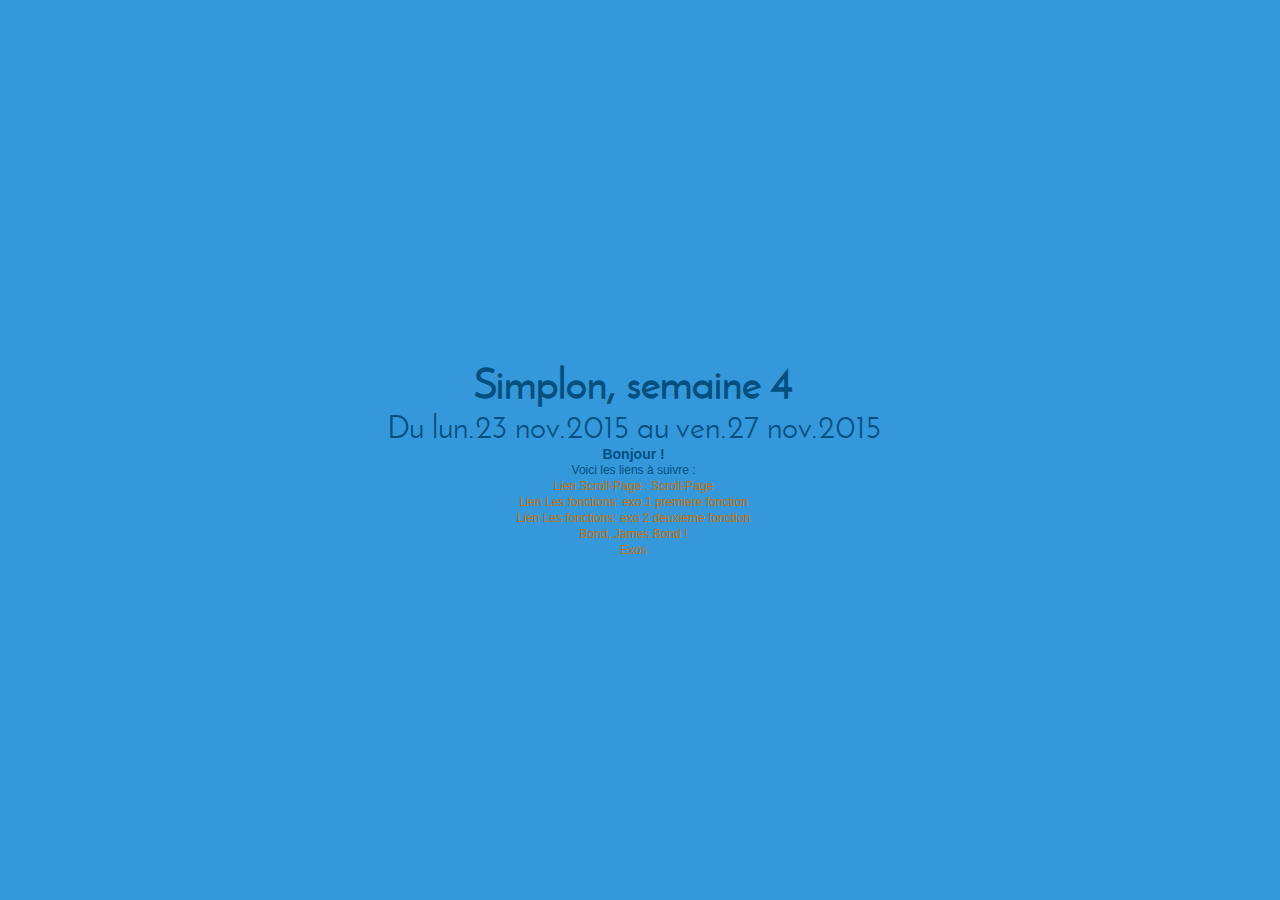
<file: index.html>
<!DOCTYPE html>
<html>
  <head>
    <meta charset="utf-8">
    <title>Exercices semaine 4 = lun.23 nov.2015 </title>
    <link rel="stylesheet" href="css/master.css" media="screen" title="no title" charset="utf-8">
  </head>

  <body>

    <div class="centre">
      <h1>Simplon, semaine 4</h1>
      <h2>Du lun.23 nov.2015 au ven.27 nov.2015</h2>
      <h3>Bonjour&nbsp;!</h3>
      <p>Voici les liens à suivre :</p>
        <ol>
          <li><a href="scroll-page.html">Lien Scroll-Page&nbsp;: Scroll-Page</a></li>
          <li><a href="premiere-fonction.html">Lien Les fonctions: exo 1 premiere fonction</a></li>
          <li><a href="sec-fonction.html">Lien Les fonctions: exo 2 deuxieme fonction</a></li>
          <li><a href="agents.html">Bond, James Bond !</a></li>
        </ol>
        <ol>
          <li><a href="#">Exos</a></li>
        </ol>
    </div>

  </body>

</html>
</file>
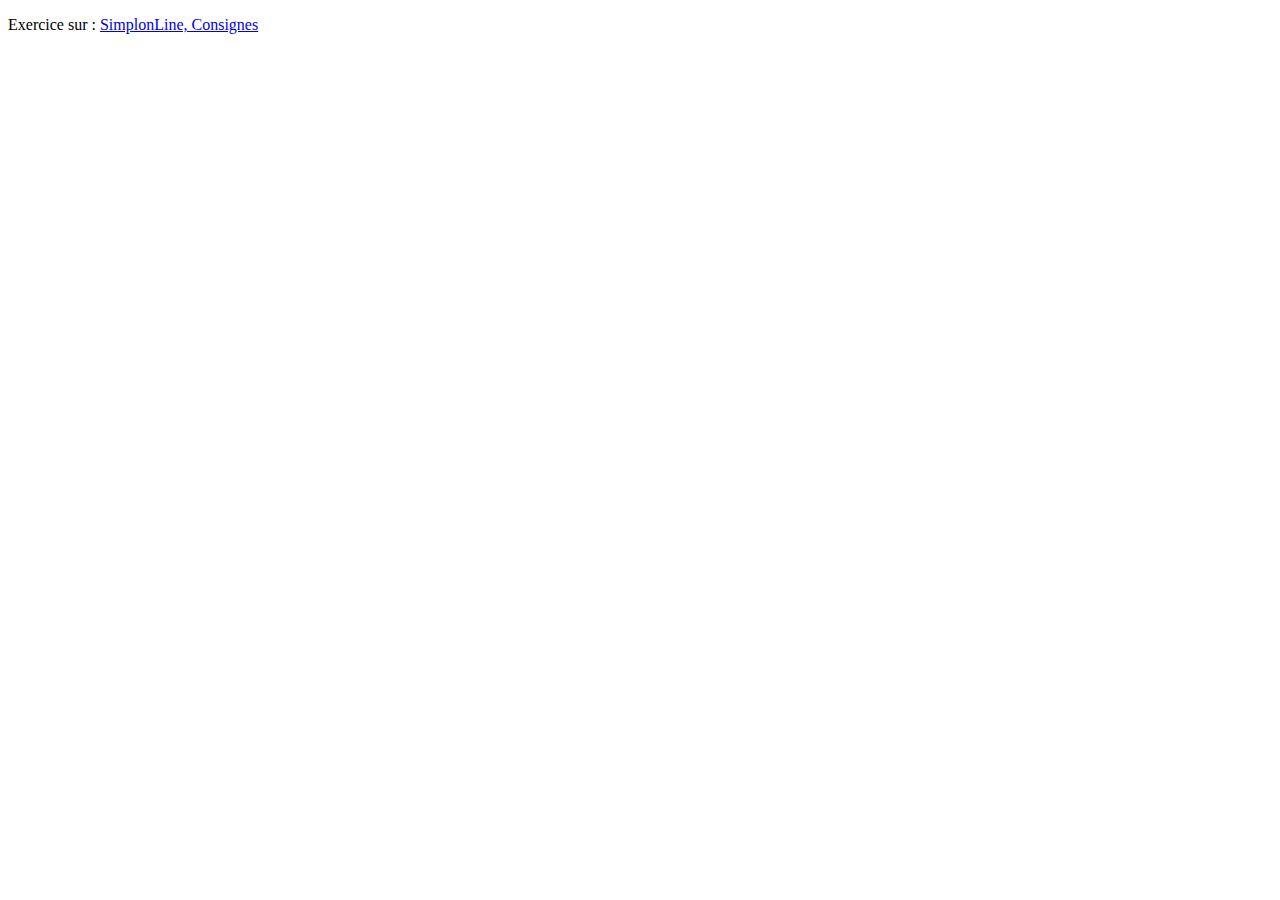
<file: agents.html>
<!DOCTYPE html>
<html>
  <head>
    <meta charset="utf-8">
    <title>Bond, James BOND</title>
  </head>
  <body>
    <p>
      Exercice sur :
      <a href="http://simplonline.co/voir-les-consignes/41-consignes-narbonne/202-javascript-agents-00">SimplonLine, Consignes</a>
    </p>

<script src="js/agent-correction.js" type="text/javascript"></script>
  </body>
</html>
</file>
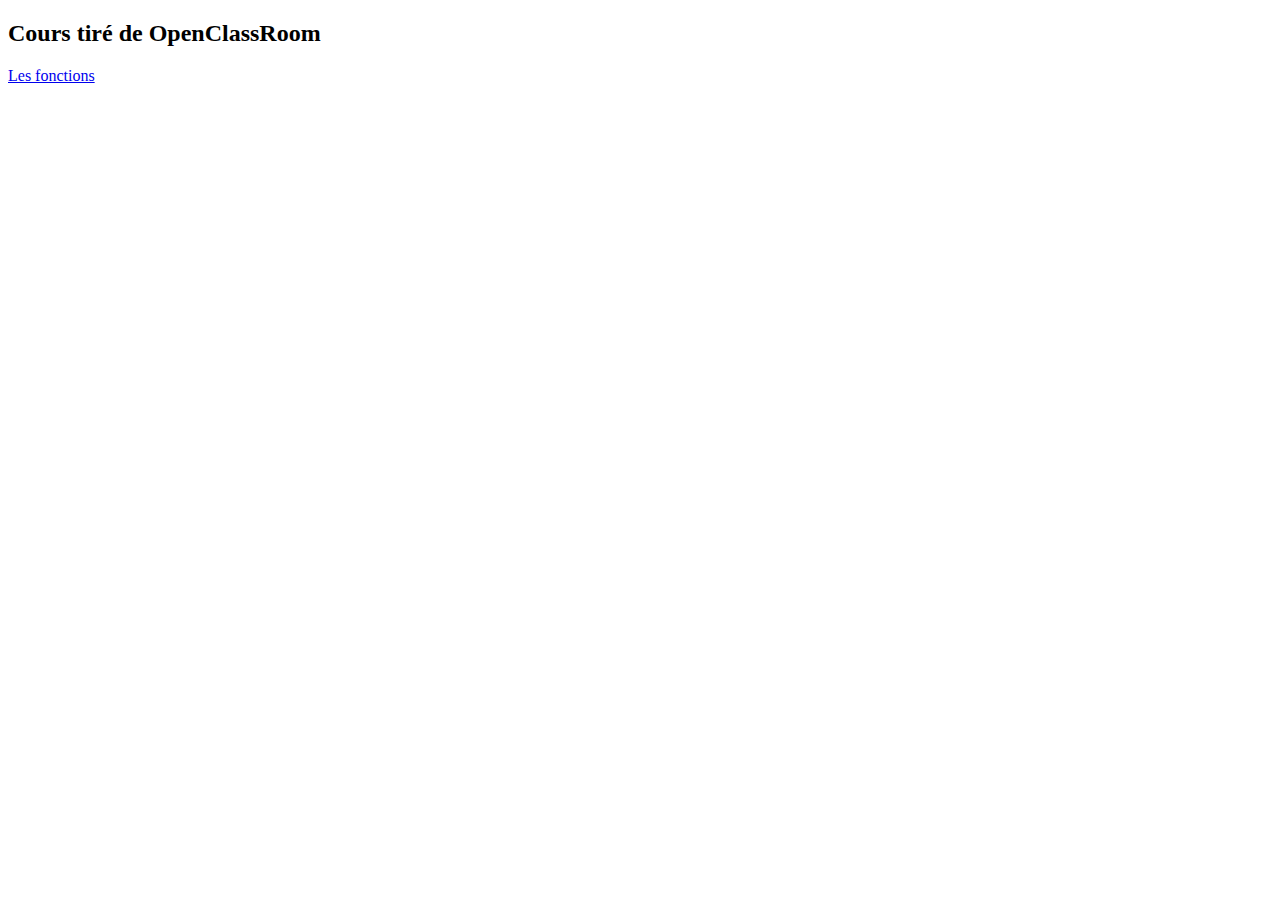
<file: premiere-fonction.html>
<!DOCTYPE html>
<html>
  <head>
    <meta charset="utf-8">
    <title>Fonctions Javascript</title>
  </head>
  <body>
    <h2>Cours tiré de OpenClassRoom</h2>
    <p>
      <a href="https://openclassrooms.com/courses/dynamisez-vos-sites-web-avec-javascript/les-fonctions-2">Les fonctions</a>
    </p>

    <script src="js/premiere-fonction.js" type="text/javascript" ></script>
  </body>
</html>
</file>
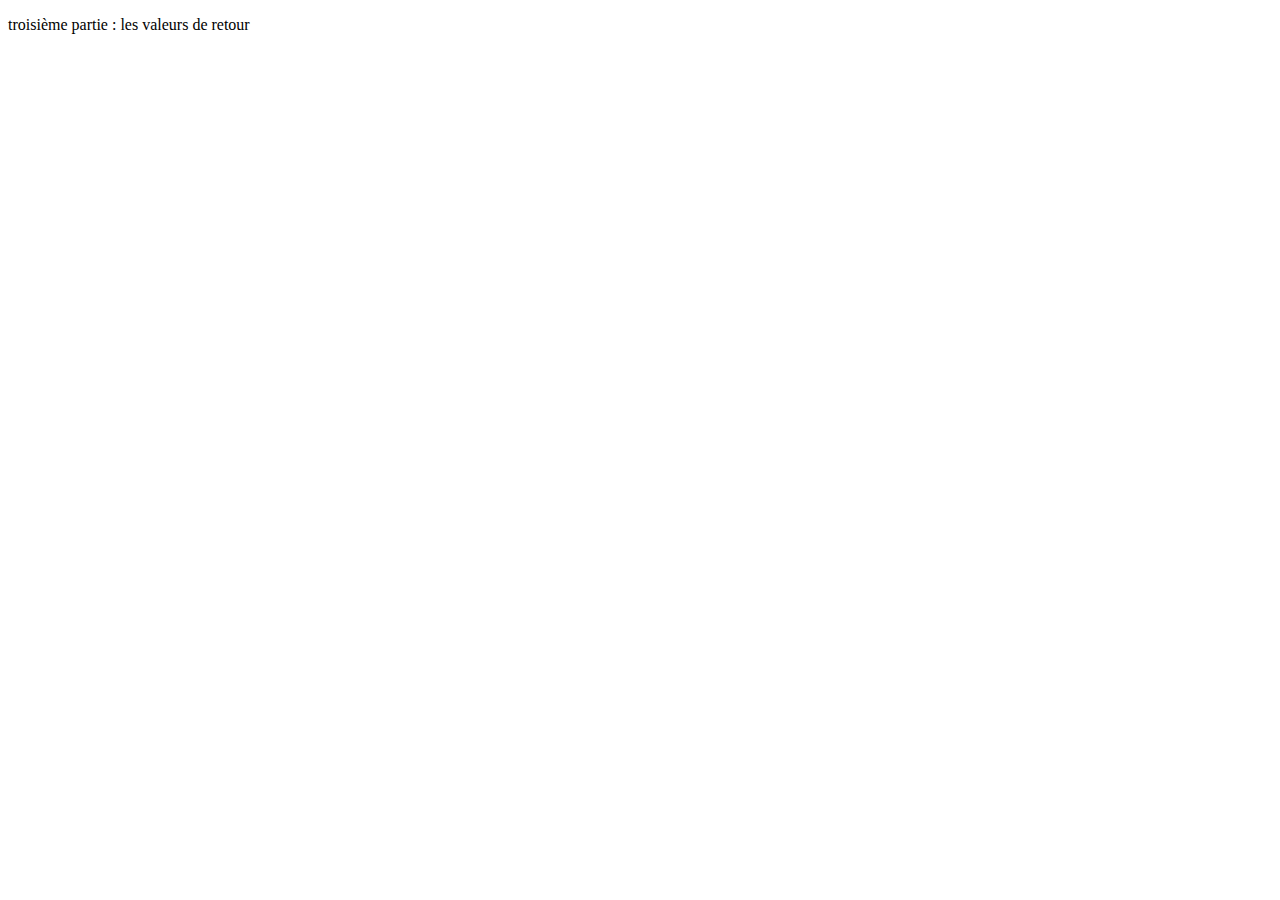
<file: valeur-fonction.html>
<!DOCTYPE html>
<html>
  <head>
    <meta charset="utf-8">
    <title>les valeurs de retour</title>
  </head>
  <body>
    <p>
      troisième partie : les valeurs de retour
    </p>

<script src="js/valeur-retour.js" type="text/javascript"></script>
  </body>
</html>
</file>
<file: css/master.css>
/* POLICE - FONT */
@font-face {
    font-family: 'josefin_sansregular';
    src: url('../font/josefinsans-regular-webfont.eot');
    src: url('../font/josefinsans-regular-webfont.eot?#iefix') format('embedded-opentype'),
         url('../font/josefinsans-regular-webfont.woff2') format('woff2'),
         url('../font/josefinsans-regular-webfont.woff') format('woff'),
         url('../font/josefinsans-regular-webfont.ttf') format('truetype'),
         url('../font/josefinsans-regular-webfont.svg#josefin_sansregular') format('svg');
    font-weight: normal;
    font-style: normal;

}

/********************* R353T ***************************/
body,div,dl,dt,dd,ul,ol,li,h1,h2,h3,h4,h5,h6,pre,form,fieldset,input,textarea,p,blockquote,th,td{ margin: 0;padding: 0;}
table{ border-collapse: collapse; border-spacing: 0;}
fieldset,img{ border: 0;}
address,caption,cite,code,dfn,var{ font-style: normal; font-weight: normal;}
ol,ul{ list-style: none;}
q::before,q::after{ content: '';}
abbr,acronym{ border: 0;}
body{ background-color: #3498db; font-family: Arial,Verdana,sans-serif; font-size: 12px; line-height: 16px;}
a{ color: #0072BC; cursor: pointer; text-decoration: none;}
.cb{ clear: both;}

.centre {
  position: absolute;
  top: 40%;
  width: 99%;
  text-align: center;
}
/* CSS ORIGINAL

p {
  color: #FFEDD6;
  border: 2px solid #C97000;
}
a {
  text-decoration: none;
  font-weight: bold;
  color: #FFA430;
}
 FIN CSS ORIGINAL */

 h1{
   font-family: 'josefin_sansregular';
   font-size: 42px;
   font-weight: bold;
   line-height: 48px;
   color: #034F80;
 }

/* H2 */
h2{
  font-family: 'josefin_sansregular';
  font-size: 32px;
  font-weight: normal;
  line-height: 38px;
  color: #034F80;
}

h3, p{
  color: #034F80;
}
a{
  color: #C97000;
}
a:hover{
  color: #FF8E00;
}

html, body, #left{
  height: 100%;
}



/* LEFT */

#left{
  width: 33%;
  position: fixed;
}
#left.bkg{
  background-color: #FFC930;
}
ul#nav{
  font-family: 'josefin_sansregular';
  text-align: right;
  margin: 80px 30px 0 0;
}
ul#nav li a{
  font-size: 36px;
  line-height: 42px;
  color: #FFF;
  text-align: right;
  text-transform: uppercase;
}
ul#nav li a:hover{
  color: #0784D5;
}
ul#nav li a.active{
  color: #0784D5;
}

/* RIGHT */

#right{
  width: 67%;
  float: right;
}

.page{
  width: 600px;
  margin-bottom: 50px;
  padding: 40px 10px 30px 30px;
}
.page h2{
  text-align: right;
  line-height: 55px;
}
.sub-title{
  text-align: right;
  font-size: 18px;
  color: #FFDB74;
  display: block;
  border-bottom: 8px solid #FFC930;
  padding-bottom: 12px;
}

#home{
  overflow: hidden;
}
#home img{
  float: left;
}
.about-text{
  float: left;
  width: 458px;
  padding-top: 40px;
}
.about-text h3{
  text-transform: uppercase;
  font-family: 'josefin_sansregular';
  font-size: 24px;
  font-weight: normal;
  line-height: 35px;
  color: #034F80
}
.about-text p{
  font-size: 12px;
  line-height: 20px;
  color: #D2E8F7;
  text-align: justify;
}

.separator{
  border-bottom: 1px dashed #034F80;
  height: 10px;
  margin-bottom: 20px;
  margin-top: 20px;
}

/* RIGHT - HOME - BLOCS */
#blocs{
  width: 600px;
}

.bloc{
  float: left;
  width: 183px;
  margin-right: 25px;
}
.bloc.last{
  margin-right: 0px;
}

.bloc-title h4 {
  font-family: 'josefin_sansregular';
  font-weight: normal;
  text-transform: uppercase;
  font-size: 18px;
  line-height: 22px;
  color: #034F80;
  padding-top: 8px;
}
.bloc-title p{
  font-size: 11px;
  line-height: 18px;
  color: #D2E8F7;
  margin-top: 15px;
  text-align: justify;
  margin-bottom: 10px;
}
.bloc-title .more{
  background-color: #FFC930;
  color: #D2E8F7;
  font-size: 12px;
  font-weight: bold;
  padding: 2px 6px 2px 6px;
}

/* RIGHT - FOLIO */
.content{
  padding-top: 40px;
  overflow: hidden;
}
.content li{
  float: left;
  margin-right: 25px;
  margin-bottom: 14px;
  border: 3px solid #F2F2F2;
}
.content li.last{
  margin-right: 0px;
}
.content li a{
  width: 177px;
  height: 175px;
  display: block;
}


/* RIGHT - CONTACT */
#contact .bloc{
  float: left;
  padding-top: 40px;
  width: 400px;
}
#contact .bloc.last{
  margin-right: 0;
  float: left;
  padding-top: 40px;
  width: 175px;
}
#contact .bloc.last a{
  color: #034F80;
}
#contact .bloc.last a:hover{
  color: #D2E8F7;
}
#contact .bloc h3{
  font-family: 'josefin_sansregular';
  font-weight: normal;
  text-transform: uppercase;
  font-size: 22px;
  line-height: 32px;
  color: #034F80;
}
#contact .bloc p{
  font-size: 12px;
  line-height: 18px;
  color: #D2E8F7;
  margin-top: 10px;
  margin-bottom: 10px;
  text-align: justify;
}

label{
  font-size: 12px;
  padding-top: ;
  float: left;
  color: #D2E8F7;
  width: 70px;
  padding-top: 4px;
}

.text{
  color: #D2E8F7;
  width: 255px;
  margin-bottom: 20px;
  padding: 3px;
}
.submit{
  cursor: pointer;
  border: none;
  background: #FFC930;
  color: #FFF;
  margin-bottom: 20px;
  padding: 4px;
  margin-left: 70px;
}
</file>
